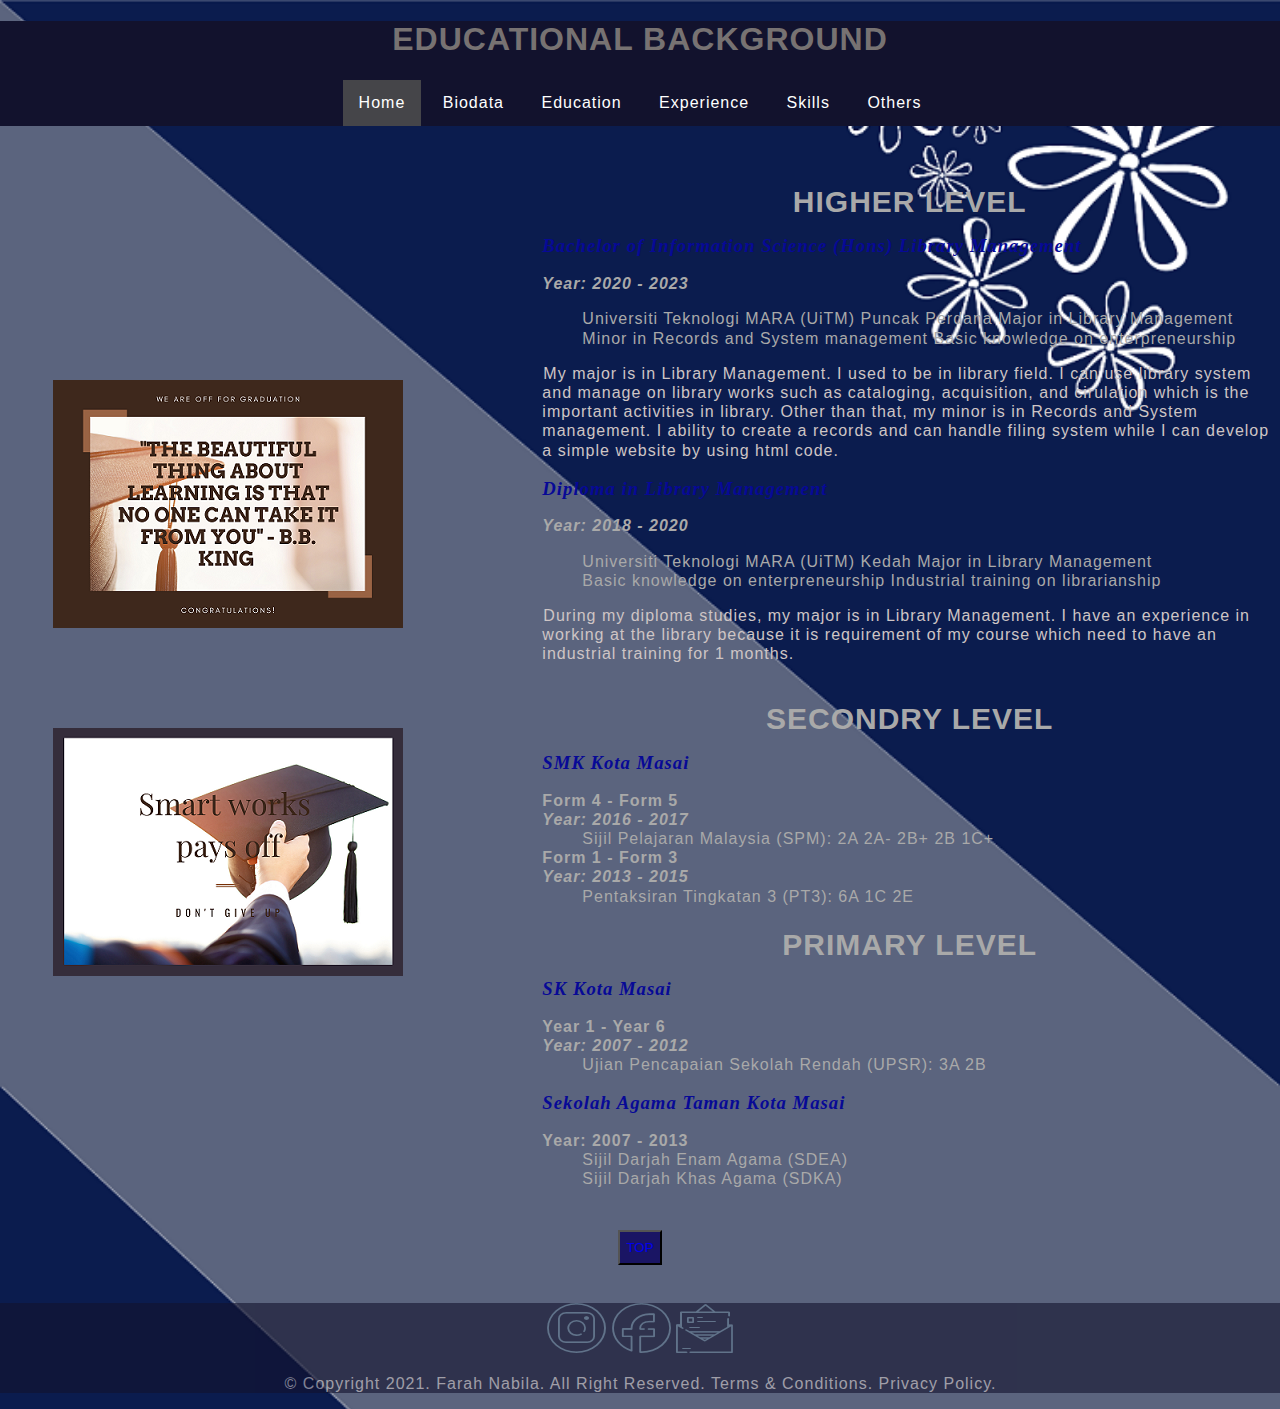
<file: education.html>
<!DOCTYPE html>
<html lang="en">
<head>
    <meta charset="UTF-8">
    <meta http-equiv="X-UA-Compatible" content="IE=edge">
    <meta name="viewport" content="width=device-width, initial-scale=1.0">
    <link rel="stylesheet" href="style.css">
    <title>Education</title>

    <style>
        ul {
            list-style-type: none;
            margin: 0;
            padding: 0;
        }

        li {
            display: inline-block;
        }

        li a {
            display: block;
            color: white;
            text-align: center;
            padding: 14px 16px;
            text-decoration: none;
        }   

        li a:hover:not(.active) {
            background-color: rgb(24, 24, 109);
        }

        .active {
            background-color: #454549;
        }
    </style>

</head>
<body background="image/bg.png">

    <header>
        <h1 id="jump">EDUCATIONAL BACKGROUND</h1>
        <center>
            <div class="main">
                <ul>
                    <li class="active"><a href="index.html">Home</a></li>
                    <li><a href="personal.html">Biodata</a></li>
                    <li><a href="education.html">Education</a></li>
                    <li><a href="experience.html">Experience</a></li>
                    <li><a href="skills.html">Skills</a></li>
                    <li><a href="others.html">Others</a></li>
                </ul>
        </div>
        </center>
    </header>

    <br><br>

    <font color="darkgrey" lineheight="150%">
    <table>
        <tr>
            <td rowspan="3">
                <img src="image/quote 1.png" alt="quote" align="left" vspace="50" hspace="50">
                <img src="image/quote 3.png" alt="grad" align="left" vspace="50" hspace="50"> 
            </td>
            <td>
                <a href="#jump"><h2>HIGHER LEVEL</h2></a>
                <h3>Bachelor of Information Science (Hons) Library Management</h3>
                <strong><i>Year: 2020 - 2023</i></strong>
                <ol>
                    <li>Universiti Teknologi MARA (UiTM) Puncak Perdana</li>
                    <li>Major in Library Management</li> 
                    <li>Minor in Records and System management</li>
                    <li>Basic knowledge on enterpreneurship</li>
                </ol>
                <p>
                    My major is in Library Management. I used to be in library field. I can use library system 
                    and manage on library works such as cataloging, acquisition, and cirulation which is the important 
                    activities in library. Other than that, my minor is in Records and System management. I ability to 
                    create a records and can handle filing system while I can develop a simple website by using html code.
                </p>
                <h3>Diploma in Library Management</h3>
                <strong><i>Year: 2018 - 2020</i></strong>
                <ol>
                    <li>Universiti Teknologi MARA (UiTM) Kedah</li>
                    <li>Major in Library Management</li>
                    <li>Basic knowledge on enterpreneurship</li>
                    <li>Industrial training on librarianship</li>
                </ol>
                <p>
                    During my diploma studies, my major is in Library Management. I have an experience in working at the library
                    because it is requirement of my course which need to have an industrial training for 1 months.
                </p>
            </td>
        </tr>
        <tr>
            <td>
                <a href="#jump"><h2>SECONDRY LEVEL</h2></a>
                <h3>SMK Kota Masai</h3>
                <ul>
                    <li><b>Form 4 - Form 5</b></li><br>
                    <strong><li><i>Year: 2016 - 2017</i></li></strong>
                        <ol>
                            <li>Sijil Pelajaran Malaysia (SPM): 2A 2A- 2B+ 2B 1C+</li>
                        </ol>
                    <li><b>Form 1 - Form 3</b></li><br>
                    <strong><li><i>Year: 2013 - 2015</i></li></strong>
                        <ol>
                            <li>Pentaksiran Tingkatan 3 (PT3): 6A 1C 2E</li>
                        </ol>
                </ul>
            </td>
        </tr>
        <tr>
            <td>
                <a href="#jump"><h2>PRIMARY LEVEL</h2></a>
                <h3>SK Kota Masai</h3>
                <ul>
                    <li><b>Year 1 - Year 6</b></li><br>
                    <strong><li><i>Year: 2007 - 2012</i></li></strong>
                        <ol>
                            <li>Ujian Pencapaian Sekolah Rendah (UPSR): 3A 2B</li>
                        </ol>
                </ul>
                <h3>Sekolah Agama Taman Kota Masai</h3>
                <ul>
                    <strong><li><b>Year: 2007 - 2013</b></li></strong>
                        <ol>
                            <li>Sijil Darjah Enam Agama (SDEA)</li><br>
                            <li>Sijil Darjah Khas Agama (SDKA)</li>
                        </ol>
                </ul>
            </td>
        </tr>
    </table>
    </font>

    <br><br>

    <center>
        <button style="background-color:rgb(26, 21, 100); border-color: black; height: 35px;"><a href="#jump">TOP</a></button>
    </center>

    <br><br>

    <footer>
        <center>
            <a href="https://www.instagram.com/farah_hfi/?hl=ms" target="_blank"><img src="image/insta.png" alt="instagram"></a>
            <a href="https://www.facebook.com/nabila.mohdnoor.37/" target="_blank"><img src="image/facebook.png" alt="facebook"></a>
            <a href="mailto:fnabila2000@gmail.com" target="_blank"><img src="image/email.png" alt="email"></a>
        </center>

        <p>
            &copy; Copyright 2021. Farah Nabila. All Right Reserved.
            Terms & Conditions. Privacy Policy. 
        </p>
    </footer>

</body>
</html>
</file>
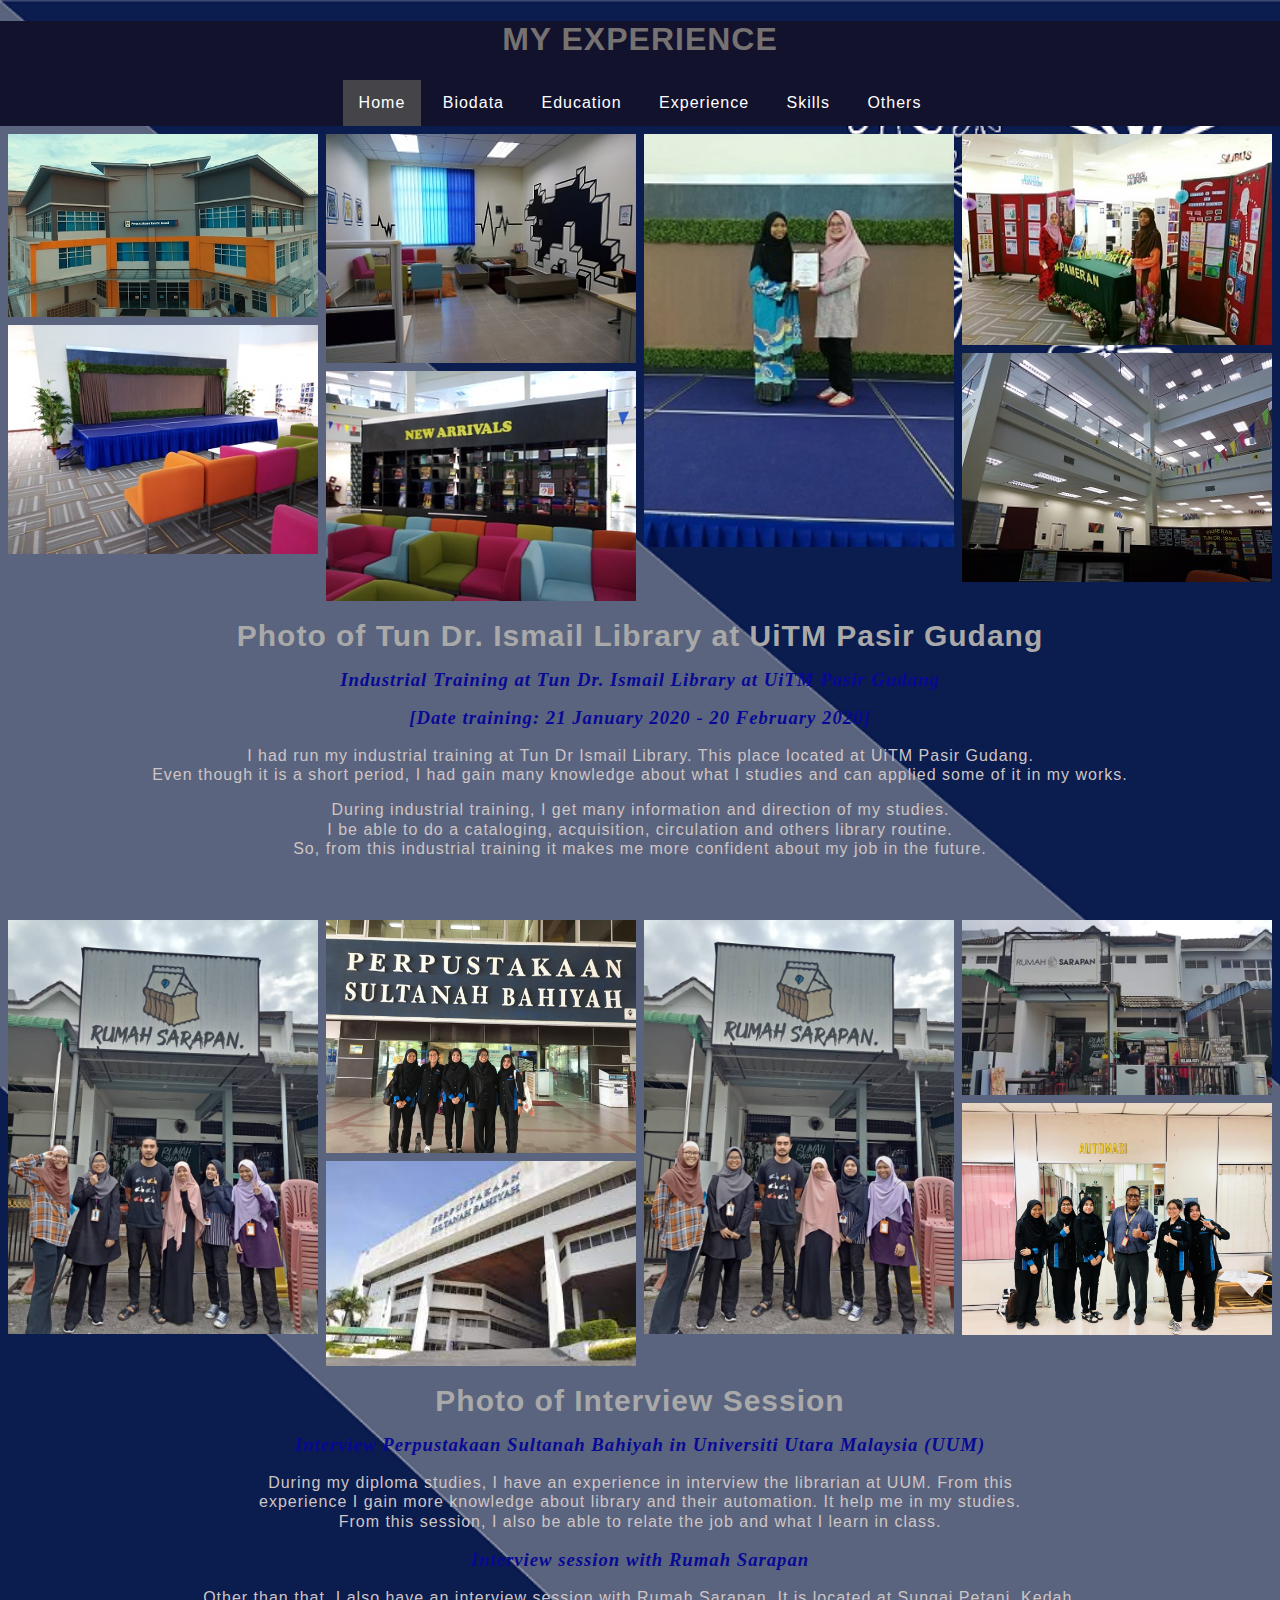
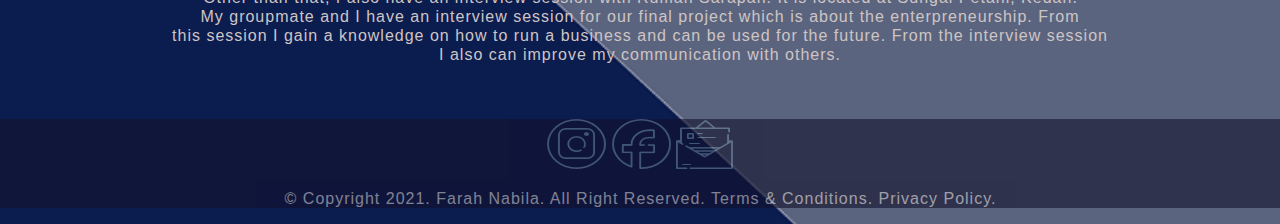
<file: experience.html>
<!DOCTYPE html>
<html lang="en">
<head>
    <meta charset="UTF-8">
    <meta http-equiv="X-UA-Compatible" content="IE=edge">
    <meta name="viewport" content="width=device-width, initial-scale=1.0">
    <link rel="stylesheet" href="style.css">
    <title>Experience</title>

    <style>
        ul {
            list-style-type: none;
            margin: 0;
            padding: 0;
        }

        li {
            display: inline-block;
        }

        li a {
            display: block;
            color: white;
            text-align: center;
            padding: 14px 16px;
            text-decoration: none;
        }   

        li a:hover:not(.active) {
            background-color: rgb(24, 24, 109);
        }

        .active {
            background-color: #454549;
        }
    </style>

</head>
<body background="image/bg.png">

    <header>
        <h1>MY EXPERIENCE</h1>
        <center>
            <div class="main">
                <ul>
                    <li class="active"><a href="index.html">Home</a></li>
                    <li><a href="personal.html">Biodata</a></li>
                    <li><a href="education.html">Education</a></li>
                    <li><a href="experience.html">Experience</a></li>
                    <li><a href="skills.html">Skills</a></li>
                    <li><a href="others.html">Others</a></li>
                </ul>
        </div>
        </center>
    </header>

        <!-- Photo Grid -->
        <div class="row"> 
            <div class="column">
              <img src="image/PTDI.jpg" style="width:100%">
              <img src="image/PTDI 4.jpg" style="width:100%">
            </div>
            <div class="column">
              <img src="image/PTDI 1.jpg" style="width:100%">
              <img src="image/PTDI 5.jpg" style="width:100%">
            </div>  
            <div class="column">
              <img src="image/PTDI 2.jpg" style="width:100%">
            </div>
            <div class="column">
              <img src="image/PTDI 3.jpg" style="width:100%">
              <img src="image/PTDI 6.jpg" style="width:100%">
            </div>
          </div>

          <center>
            <h2>Photo of Tun Dr. Ismail Library at UiTM Pasir Gudang</h2>
        
            <h3>Industrial Training at Tun Dr. Ismail Library at UiTM Pasir Gudang</h3>
        
            <h3>[Date training: 21 January 2020 - 20 February 2020]</h3>
            <p>
                I had run my industrial training at Tun Dr Ismail Library. This place located at UiTM Pasir Gudang. <br>
                Even though it is a short period, I had gain many knowledge about what 
                I studies and can applied some of it in my works.
            </p>
            <p>
                During industrial training, I get many information and direction of my studies. <br> I be able 
                to do a cataloging, acquisition, circulation and others library routine. <br> So, from this industrial 
                training it makes me more confident about my job in the future.
            </p>
          </center>

          <br><br>

                  <!-- Photo Grid -->
        <div class="row"> 
            <div class="column">
              <img src="image/rs 1.jpg" style="width:100%">
            </div>
            <div class="column">
              <img src="image/uum 1.jpg" style="width:100%">
              <img src="image/uum 3.jpg" style="width:100%">
            </div>  
            <div class="column">
              <img src="image/rs 2.jpg" style="width:100%">
            </div>
            <div class="column">
              <img src="image/rs 3.jpg" style="width:100%">
              <img src="image/uum 2.jpg" style="width:100%">
            </div>
          </div>

          <center>
            <h2>Photo of Interview Session</h2>

            <h3>Interview Perpustakaan Sultanah Bahiyah in Universiti Utara Malaysia (UUM)</h3>
                <p>
                    During my diploma studies, I have an experience in interview the librarian at UUM. From this <br>
                    experience I gain more knowledge about library and their automation. It help me in my studies. 
                    <br> From this session, I also be able to relate the job and what I learn in class.
                </p>
            <h3>Interview session with Rumah Sarapan</h3>
                <p>
                    Other than that, I also have an interview session with Rumah Sarapan. It is located at Sungai Petani, Kedah. <br>
                    My groupmate and I have an interview session for our final project which is about the enterpreneurship. From <br>
                    this session I gain a knowledge on how to run a business and can be used for the future. From the interview session <br>
                    I also can improve my communication with others.
                </p>
          </center>

          <br><br>
    <footer>
        <center>
            <a href="https://www.instagram.com/farah_hfi/?hl=ms" target="_blank"><img src="image/insta.png" alt="instagram"></a>
            <a href="https://www.facebook.com/nabila.mohdnoor.37/" target="_blank"><img src="image/facebook.png" alt="facebook"></a>
            <a href="mailto:fnabila2000@gmail.com" target="_blank"><img src="image/email.png" alt="email"></a>
        </center>

        <p>
            &copy; Copyright 2021. Farah Nabila. All Right Reserved.
            Terms & Conditions. Privacy Policy. 
        </p>
    </footer>

</body>
</html>
</file>
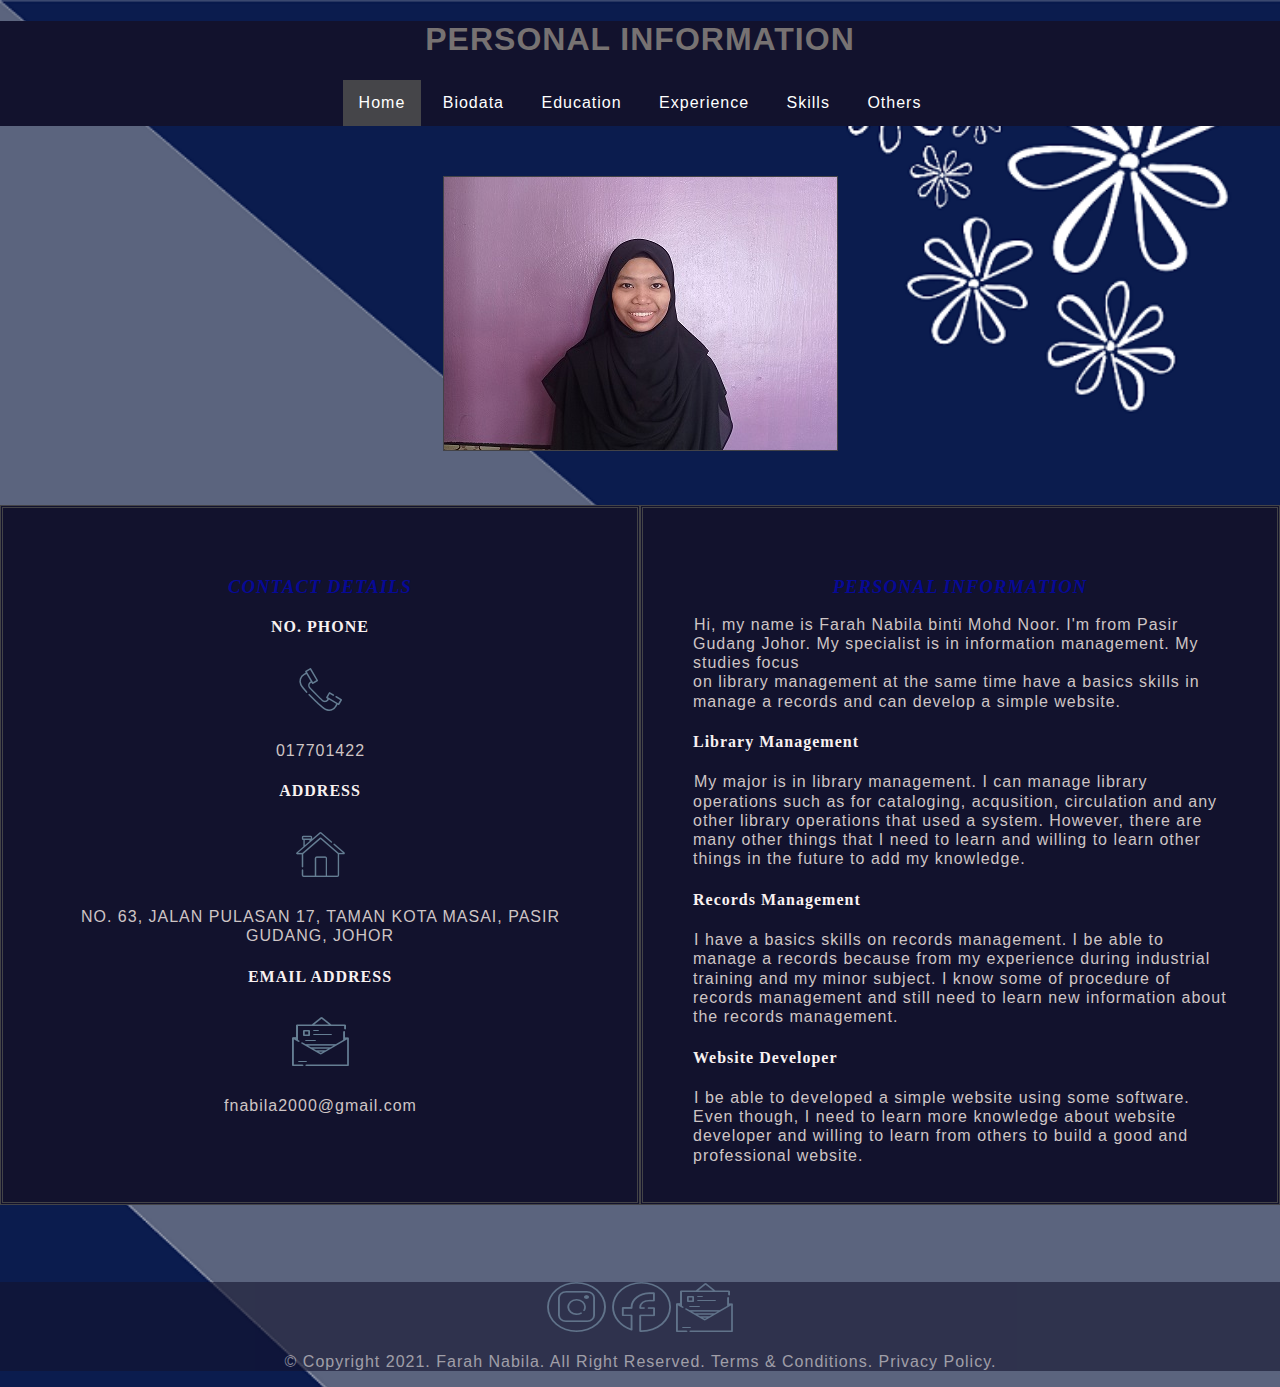
<file: personal.html>
<!DOCTYPE html>
<html lang="en">
<head>
    <meta charset="UTF-8">
    <meta http-equiv="X-UA-Compatible" content="IE=edge">
    <meta name="viewport" content="width=device-width, initial-scale=1.0">
    <link rel="stylesheet" href="style.css">
    <title>Biodata</title>

    <style>
        ul {
            list-style-type: none;
            margin: 0;
            padding: 0;
        }

        li {
            display: inline-block;
        }

        li a {
            display: block;
            color: white;
            text-align: center;
            padding: 14px 16px;
            text-decoration: none;
        }   

        li a:hover:not(.active) {
            background-color: rgb(24, 24, 109);
        }

        .active {
            background-color: #454549;
        }
    </style>

</head>
<body background="image/bg.png">
    
    <header>

        <h1>PERSONAL INFORMATION</h1>
        <center>
            <div class="main">
                <ul>
                    <li class="active"><a href="index.html">Home</a></li>
                    <li><a href="personal.html">Biodata</a></li>
                    <li><a href="education.html">Education</a></li>
                    <li><a href="experience.html">Experience</a></li>
                    <li><a href="skills.html">Skills</a></li>
                    <li><a href="others.html">Others</a></li>
                </ul>
        </div>
        </center>

    </header>

    <center>
        <img src="image/nabila 1.jpg" alt="picture 2" hspace="50" vspace="50" border="1">
    </center>

    <div class="clearfix">
        <div class="box" style="background-color: #12122D;">
            <center>
                <h3>CONTACT DETAILS</h3>
                <h4>NO. PHONE</h4>
                    <img src="image/call.png" alt="call" vspace="10" hspace="10"><br>
                    <p>017701422</p>
                <h4>ADDRESS</h4>
                    <img src="image/address.png" alt="address" vspace="10" hspace="10"><br>
                    <p>NO. 63, JALAN PULASAN 17, TAMAN KOTA MASAI, PASIR GUDANG, JOHOR</p>
                <h4>EMAIL ADDRESS</h4>
                    <img src="image/email.png" alt="email" vspace="10" hspace=10><br>
                    <p>fnabila2000@gmail.com</p>
                </center>       
        </div>
        <div class="box" style="background-color: #12122D;" height="150%">
            <center>
                <h3>PERSONAL INFORMATION</h3>
            </center>
            <p>
                Hi, my name is Farah Nabila binti Mohd Noor. I'm from Pasir Gudang Johor. My specialist is 
                in information management. My studies focus <br> on library management at the same time have a basics skills in manage 
                a records and can develop a simple website.
            </p>
            <h4><b>Library Management</b></h4>
            <p>
                My major is in library management. I can manage library operations such as for cataloging, acqusition, circulation and
                any other library operations that used a system. However, there are many other things that I need to learn and willing 
                to learn other things in the future to add my knowledge.
            </p>
            <h4><b>Records Management</b></h4>
            <p>
                I have a basics skills on records management. I be able to manage a records because from my experience during industrial 
                training and my minor subject. I know some of procedure of records management and still need to learn new information
                about the records management.
            </p>
            <h4><b>Website Developer</b></h4>
            <p>
                I be able to developed a simple website using some software. Even though, I need to learn more knowledge about website 
                developer and willing to learn from others to build a good and professional website.
            </p>
        </div>
      </div>

      <br><br><br><br> 

    <footer>
        <center>
            <a href="https://www.instagram.com/farah_hfi/?hl=ms" target="_blank"><img src="image/insta.png" alt="instagram"></a>
            <a href="https://www.facebook.com/nabila.mohdnoor.37/" target="_blank"><img src="image/facebook.png" alt="facebook"></a>
            <a href="mailto:fnabila2000@gmail.com" target="_blank"><img src="image/email.png" alt="email"></a>
        </center>

        <p>
            &copy; Copyright 2021. Farah Nabila. All Right Reserved.
            Terms & Conditions. Privacy Policy. 
        </p>
    </footer>

</body>
</html>
</file>
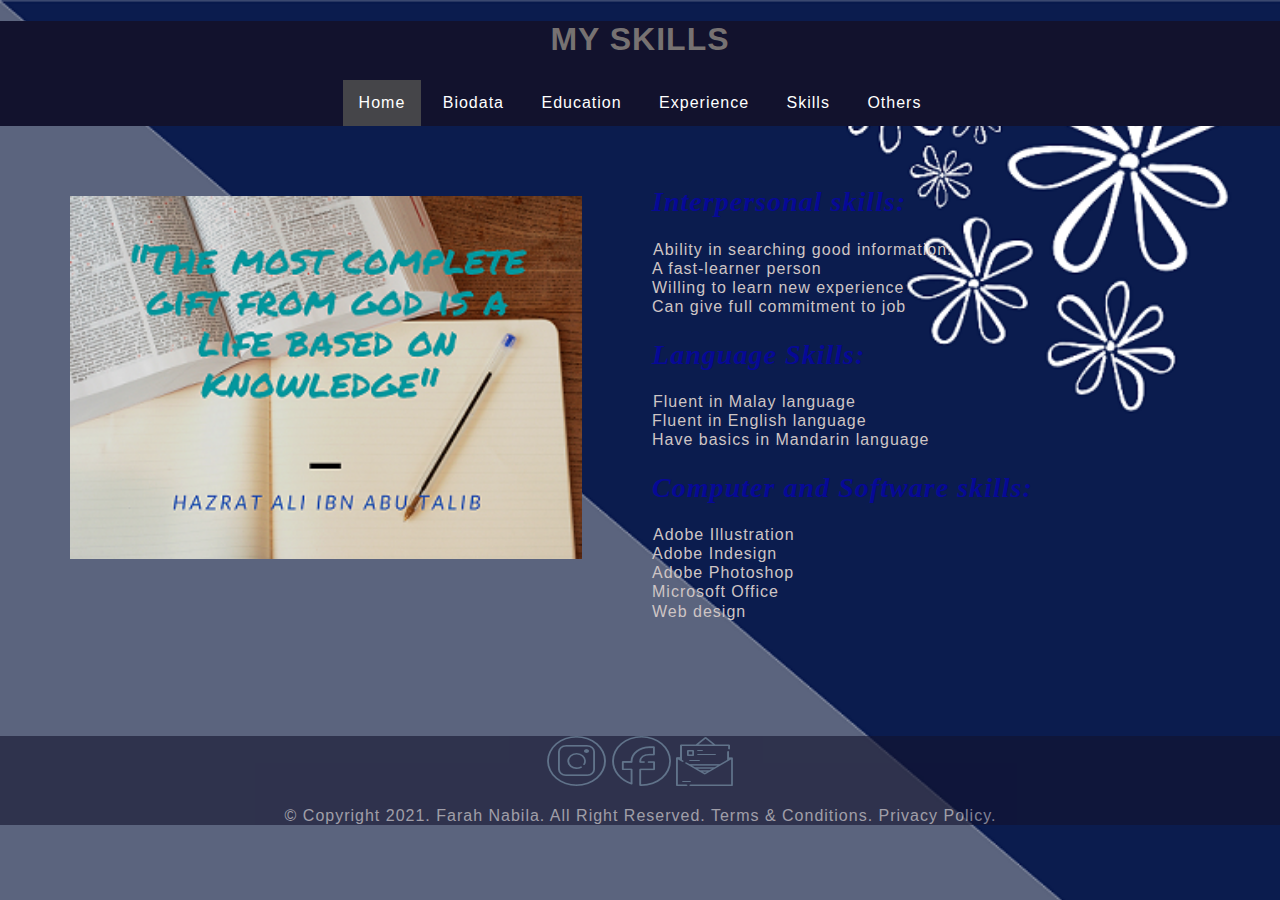
<file: skills.html>
<!DOCTYPE html>
<html lang="en">
<head>
    <meta charset="UTF-8">
    <meta http-equiv="X-UA-Compatible" content="IE=edge">
    <meta name="viewport" content="width=device-width, initial-scale=1.0">
    <link rel="stylesheet" href="style.css">
    <title>Skills</title>

    <style>
        ul {
            list-style-type: none;
            margin: 0;
            padding: 0;
        }

        li {
            display: inline-block;
        }

        li a {
            display: block;
            color: white;
            text-align: center;
            padding: 14px 16px;
            text-decoration: none;
        }   

        li a:hover:not(.active) {
            background-color: rgb(24, 24, 109);
        }

        .active {
            background-color: #454549;
        }
    </style>

</head>
<body background="image/bg.png">

    <header>
        <h1>MY SKILLS</h1>
        <center>
            <div class="main">
                <ul>
                    <li class="active"><a href="index.html">Home</a></li>
                    <li><a href="personal.html">Biodata</a></li>
                    <li><a href="education.html">Education</a></li>
                    <li><a href="experience.html">Experience</a></li>
                    <li><a href="skills.html">Skills</a></li>
                    <li><a href="others.html">Others</a></li>
                </ul>
        </div>
        </center>
    </header>

    <img src="image/quote 2.png" alt="quote" width="40%" height="50%" vspace="70" hspace="70" align="left">


    <br><br>
    <font color="darkgrey" size="5px" lineheight="120%">
        <h3>Interpersonal skills:</h3> 
            <p>
                Ability in searching good information.<br>
                A fast-learner person<br>
                Willing to learn new experience <br>
                Can give full commitment to job <br>
            </p>
    
        <h3>Language Skills:</h3> 
            <p> 
                Fluent in Malay language<br>
                Fluent in English language <br>
                Have basics in Mandarin language <br>
            </p>       
    
        <h3>Computer and Software skills:</h3>
            <p>
                Adobe Illustration <br>
                Adobe Indesign <br>
                Adobe Photoshop <br>
                Microsoft Office <br>
                Web design<br>
            </p>
    </font>

    <br><br><br><br><br>

    <footer>
        <center>
            <a href="https://www.instagram.com/farah_hfi/?hl=ms" target="_blank"><img src="image/insta.png" alt="instagram"></a>
            <a href="https://www.facebook.com/nabila.mohdnoor.37/" target="_blank"><img src="image/facebook.png" alt="facebook"></a>
            <a href="mailto:fnabila2000@gmail.com" target="_blank"><img src="image/email.png" alt="email"></a>
        </center>

        <p>
            &copy; Copyright 2021. Farah Nabila. All Right Reserved.
            Terms & Conditions. Privacy Policy. 
        </p>
    </footer>

</body>
</html>
</file>
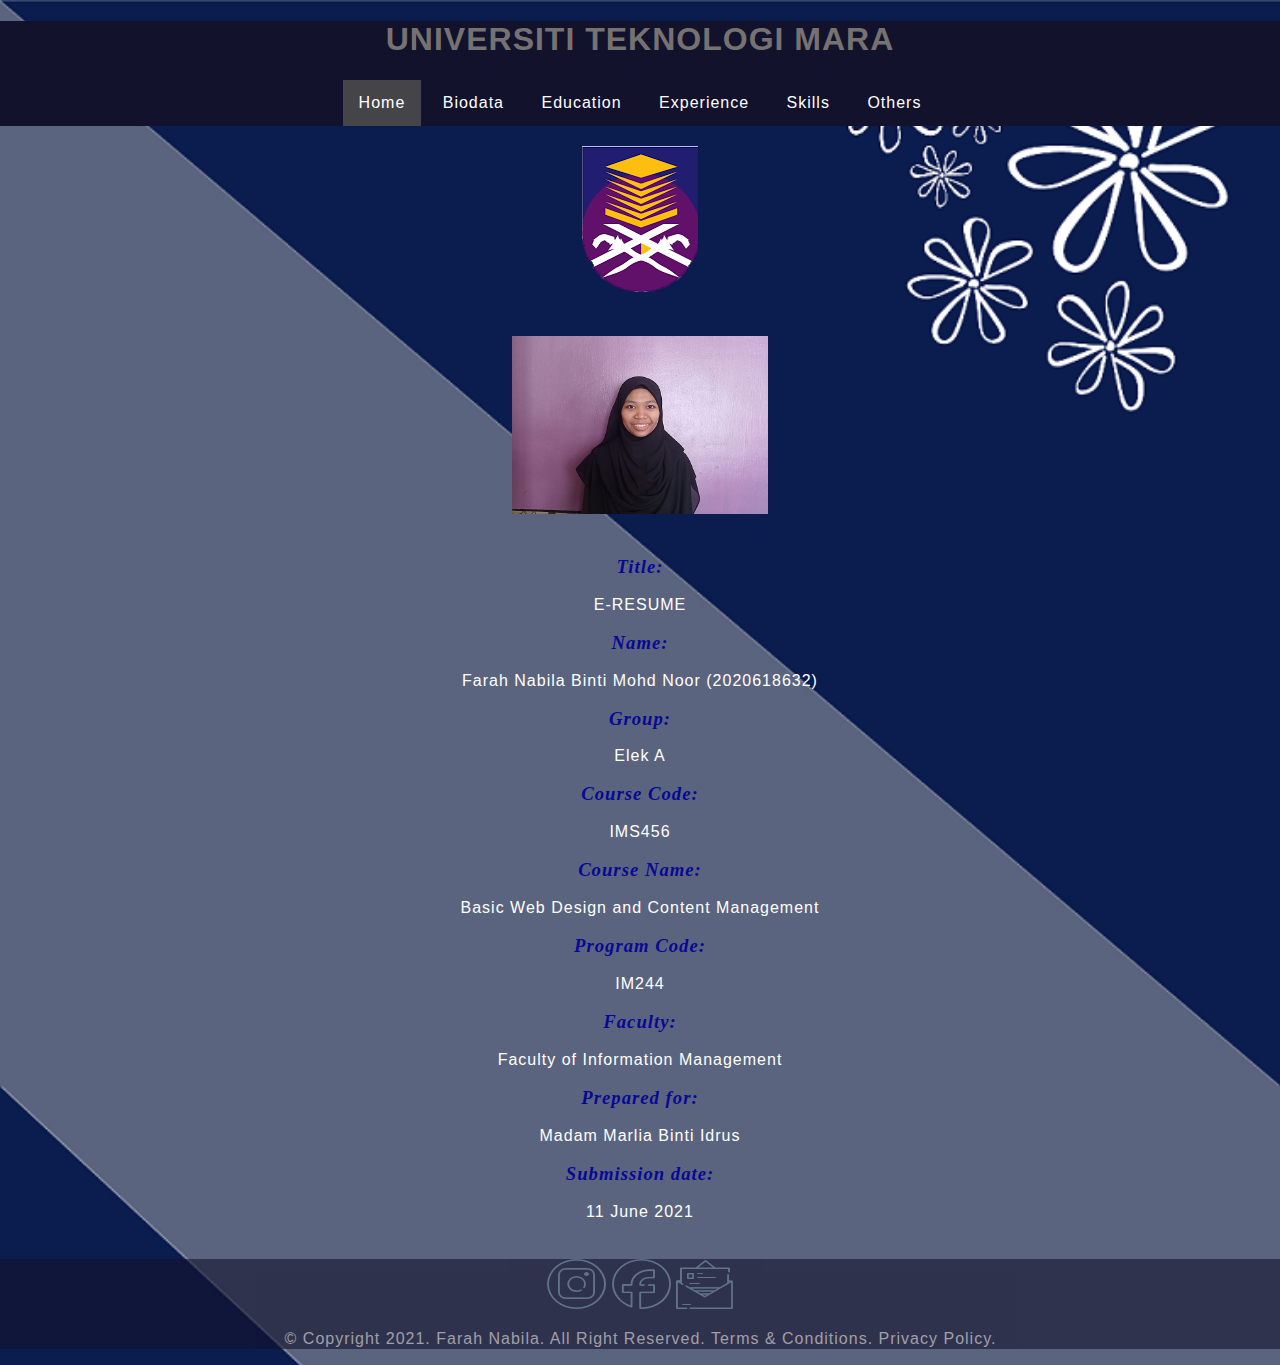
<file: student.html>
<!DOCTYPE html>
<html lang="en">
<head>
    <meta charset="UTF-8">
    <meta http-equiv="X-UA-Compatible" content="IE=edge">
    <meta name="viewport" content="width=device-width, initial-scale=1.0">
    <link rel="stylesheet" href="style.css">
    <title>Student</title>

    <style>
        ul {
            list-style-type: none;
            margin: 0;
            padding: 0;
        }

        li {
            display: inline-block;
        }

        li a {
            display: block;
            color: white;
            text-align: center;
            padding: 14px 16px;
            text-decoration: none;
        }   

        li a:hover:not(.active) {
            background-color: rgb(24, 24, 109);
        }

        .active {
            background-color: #454549;
        }
    </style>
    
</head>
<body background="image/bg.png">

    <header>
        <h1>UNIVERSITI TEKNOLOGI MARA</h1>
        <center>
            <div class="main">
                <ul>
                    <li class="active"><a href="index.html">Home</a></li>
                    <li><a href="personal.html">Biodata</a></li>
                    <li><a href="education.html">Education</a></li>
                    <li><a href="experience.html">Experience</a></li>
                    <li><a href="skills.html">Skills</a></li>
                    <li><a href="others.html">Others</a></li>
                </ul>
        </div>
        </center>
    </header>

    <center>
        <img src="image/uitm.png" alt="uitm" height="40%" vspace="20" hspace="20">
    <br>
        <img src="image/nabila 1.jpg" alt="nabila" width="20%" vspace="20" hspace="20"> 

        <font color="white">
        <h3>Title:</h3>
            E-RESUME
        <h3>Name:</h3>
            Farah Nabila Binti Mohd Noor (2020618632)
        <h3>Group:</h3>
            Elek A 
        <h3>Course Code:</h3>
            IMS456 
        <h3>Course Name:</h3>
            Basic Web Design and Content Management
        <h3>Program Code:</h3>
            IM244
        <h3>Faculty:</h3>
            Faculty of Information Management
        <h3>Prepared for:</h3>
            Madam Marlia Binti Idrus
        <h3>Submission date:</h3>
            11 June 2021
    </font>
    </center>  

    <br><br>
    
    <footer>
        <center>
            <a href="https://www.instagram.com/farah_hfi/?hl=ms" target="_blank"><img src="image/insta.png" alt="instagram"></a>
            <a href="https://www.facebook.com/nabila.mohdnoor.37/" target="_blank"><img src="image/facebook.png" alt="facebook"></a>
            <a href="mailto:fnabila2000@gmail.com" target="_blank"><img src="image/email.png" alt="email"></a>
        </center>

        <p>
            &copy; Copyright 2021. Farah Nabila. All Right Reserved.
            Terms & Conditions. Privacy Policy. 
        </p>
    </footer>
</body>
</html>
</file>
<file: style.css>
header {
    font-family: Verdana, Geneva, Tahoma, sans-serif;
    background-color: #12122D;
    color: rgb(119, 114, 114);
    text-align: center;
    line-height: normal;
    word-spacing: normal;
}

body {
    background-attachment: scroll;
    background-size: cover;
    font-family: Arial, Helvetica, sans-serif;
    letter-spacing: 1px;
    color: rgb(209, 206, 206);
    line-height: 120%;
}

a {
  text-decoration: none;
}

#h1 {
    font-family: 'Bodoni MT Black';
    color: rgb(137, 137, 143);
    text-align: center;
    line-height: 150%;
    font-size: 37px;
}


h2 {
    font-family: Verdana, Geneva, Tahoma, sans-serif;
    color: darkgrey;
    font-weight: bold;
    text-align: center;
    font-size: 30px;
}

h3 {
    font-family: Georgia, 'Times New Roman', Times, serif;
    color: rgb(7, 9, 150);
    font-style: italic;
    font-weight: bold;
}

h4 {
    font-family: Cambria, Cochin, Georgia, Times, 'Times New Roman', serif;
    color: rgb(248, 241, 241);
}

footer {
    font-family: Verdana, Geneva, Tahoma, sans-serif;
    background-color: #12122D;
    text-align: center;
    opacity: 0.6;
  }

p {
    font-family: Arial, Helvetica, sans-serif;
    color: rgb(206, 197, 197);
    font-size: medium;
    text-indent: 1px;
}

#para1 {
    font-family: Arial, Helvetica, sans-serif;
    border: 2px solid black;
    text-align: center;
    
}

* {
    box-sizing: border-box;
    border: 2; darkgrey;
  }
  
  .box {
    float: left;
    width: 50%;
    padding: 50px;
    height: 700px;
    border-color: solid grey;
    border-style: double;
    margin: auto;
  }
  
  .clearfix::after {
    content: "";
    clear: both;
    display: table;
  }

* {
    box-sizing: border-box;
  }
  
  body {
    margin: 0;
    font-family: Arial;
    color: rgb(67, 67, 71);
  }
  
  .header {
    text-align: center;
    padding: 32px;
  }
  
  .row {
    display: -ms-flexbox; /* IE10 */
    display: flex;
    -ms-flex-wrap: wrap; /* IE10 */
    flex-wrap: wrap;
    padding: 0 4px;
  }
  
  /* Create four equal columns that sits next to each other */
  .column {
    -ms-flex: 25%; /* IE10 */
    flex: 25%;
    max-width: 25%;
    padding: 0 4px;
  }
  
  .column img {
    margin-top: 8px;
    vertical-align: middle;
    width: 100%;
  }
  
  /* Responsive layout - makes a two column-layout instead of four columns */
  @media screen and (max-width: 800px) {
    .column {
      -ms-flex: 50%;
      flex: 50%;
      max-width: 50%;
    }
  }
  
  /* Responsive layout - makes the two columns stack on top of each other instead of next to each other */
  @media screen and (max-width: 600px) {
    .column {
      -ms-flex: 100%;
      flex: 100%;
      max-width: 100%;
    }
</file>
